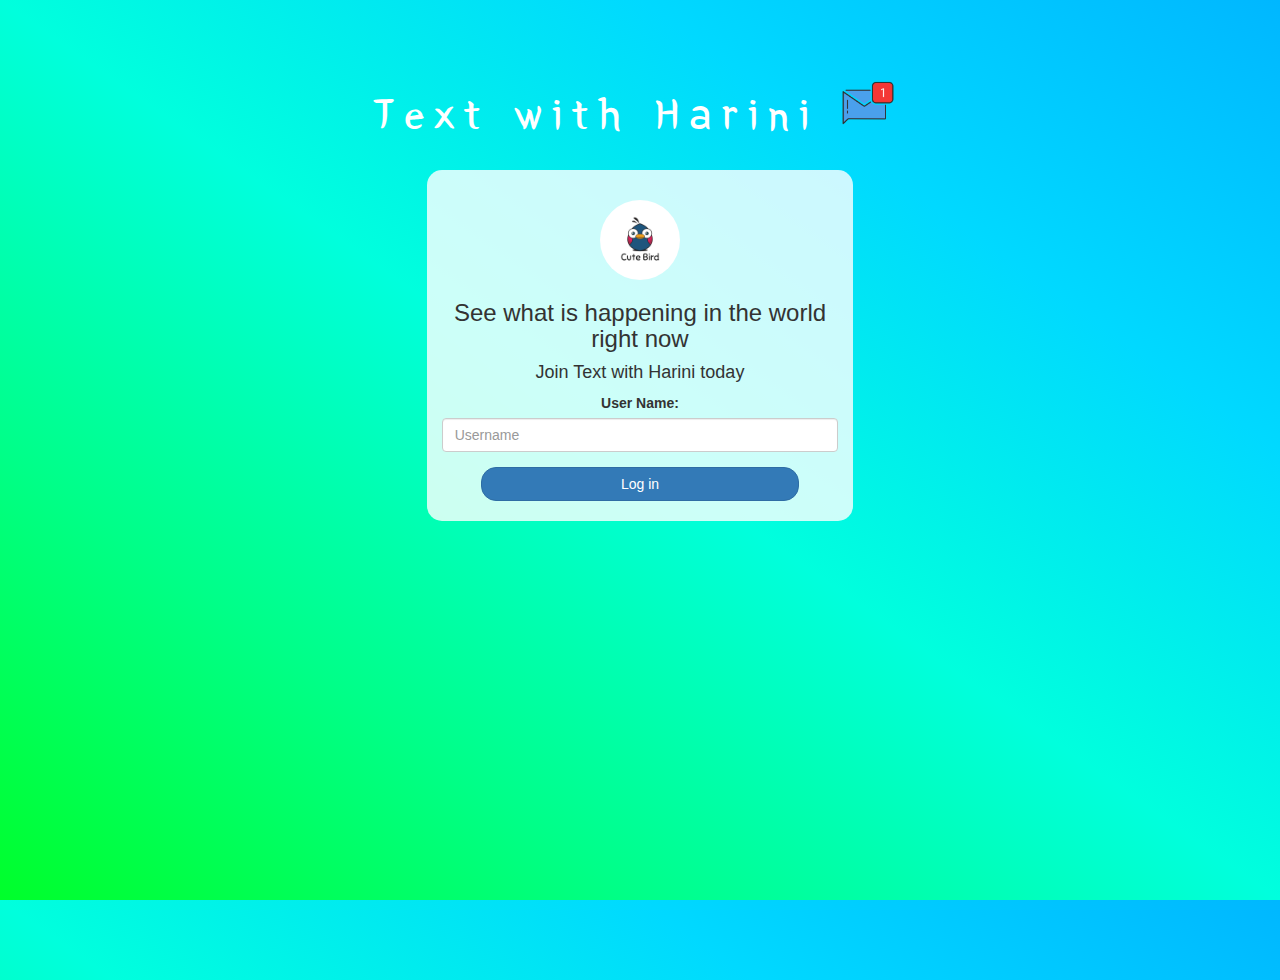
<file: index.html>
<!DOCTYPE html>
<html>
<head>
	<title>Kwitter</title>
<link href="https://fonts.googleapis.com/css?family=Yeon+Sung&display=swap" rel="stylesheet"><meta name="viewport" content="width=device-width, initial-scale=1">

<link rel="stylesheet" href="https://maxcdn.bootstrapcdn.com/bootstrap/3.4.0/css/bootstrap.min.css">
<script src="https://ajax.googleapis.com/ajax/libs/jquery/3.4.1/jquery.min.js"></script>
<script src="https://maxcdn.bootstrapcdn.com/bootstrap/3.4.0/js/bootstrap.min.js"></script>

<link rel="stylesheet" type="text/css" href="style.css">
<script src="kwitter.js"></script>
</head>
<body>
<center>
	<h1 class="header">	
		Text with Harini	<sup>
	<img src="m2.png">
	</sup>
</h1>
	<div class="col-lg-4 col-md-6 col-sm-6 col-xs-11 login_div">
	<img src="logo.png" class="logo">
		<h3 >See what is happening in the world right now</h3>
		<h4 >Join Text with Harini today</h4>
		<div class="form-group">
		  <label >User Name:</label>
            <input type="text" id="username" class="form-control" placeholder="Username">
		</div>
		<button id="login_button" class="btn btn-primary" onclick="adduser()">Log in</button>
		<br><br>
	</div>
</center>
</body>
</html>
</file>
<file: style.css>
html, body
{
  height: 100%;
  margin: 0;
}

body
{
background-image: linear-gradient(to right top, #00ff2a, #00ff88, #00ffdd, #00d9ff, #00b7ff);
}

.header
{
	color: white;font-family: 'Yeon Sung';font-size: 45px;letter-spacing: 10px;margin-top: 80px;
}
.header img
{
	width: 80px;margin-left: -15px;
}

.login_div
{
	background: rgba(255,255,255,0.8);float: none;border-radius: 15px;
}

.logo
{
	width: 80px;margin-top: 30px;border-radius: 40px;
}

#login_button
{
	width: 80%;border-radius: 15px;
}

.room_name
{
	cursor: pointer;
	font-size: 20px;
}


#logout
{
	font-size: 20px; float: right;
}


#output
{
	padding: 10px; width:80%;background: rgba(255,255,255,0.8);border-radius: 15px;
}

.input_div_room_page
{
	width: 80%;
}

.input_div label
{
	color: white;font-size: 20px;
}


.input_div_message_page
{
	position: fixed;bottom: 0px;width: 100%;background: rgba(255,255,255,0.8);
}
.input_div_message_page label
{
	color: black;
}
.input_div_message_page #msg
{
	width: 80%;
}
.input_div_message_page button
{
	margin-top: 15px;
	width: 50%; 
}
.color_white
{
	color: white
}

.user_tick
{
	width:20px;
}
.message_h4
{
	padding-left:5px;color:grey;
}
</file>
